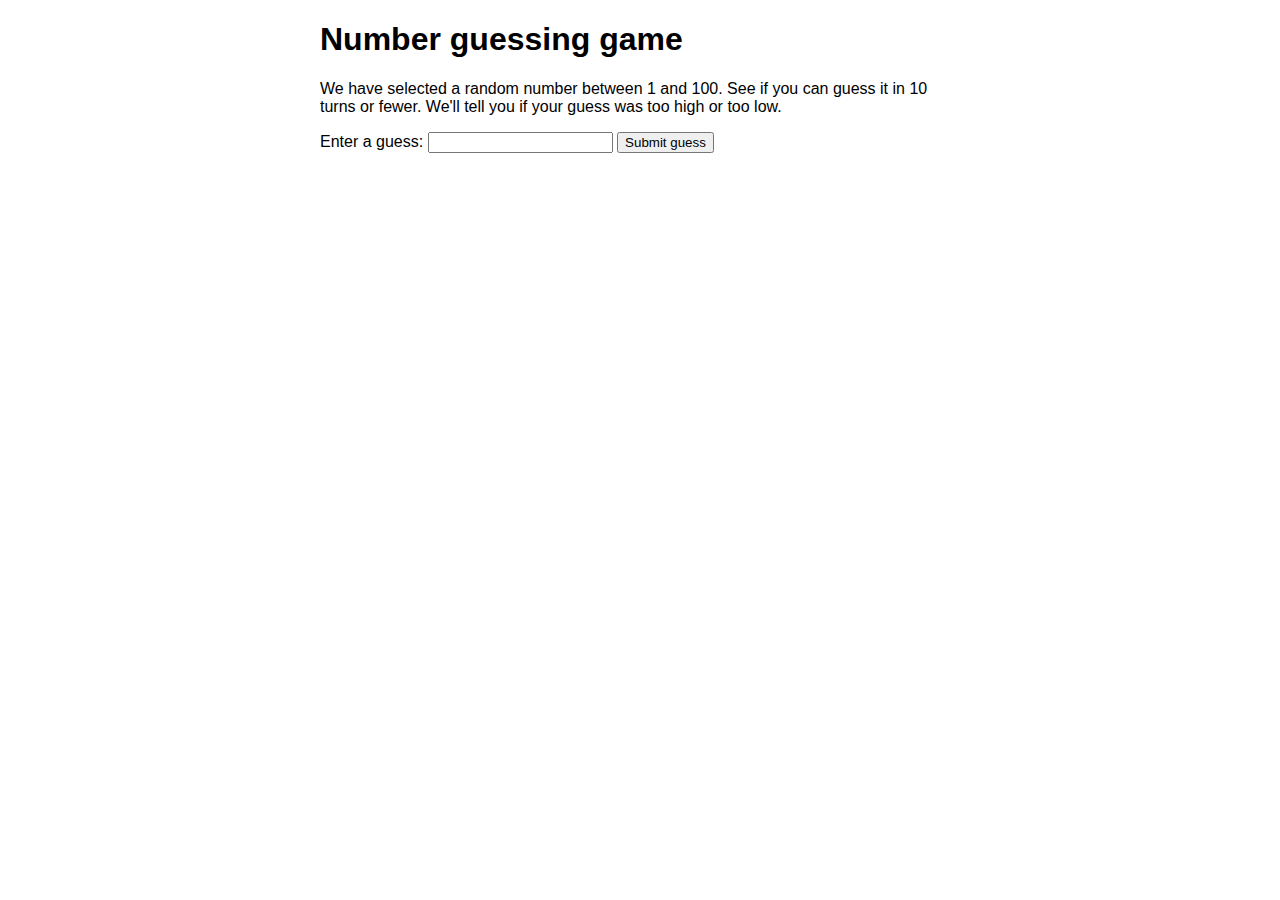
<file: Media/number_guessing_game_students.html>
<!DOCTYPE html>
<html>
  <head>
    <meta charset="utf-8">

    <title>Number guessing game</title>

    <style>
      html {
        font-family: sans-serif;
      }
      body {
        width: 50%;
        max-width: 800px;
        min-width: 480px;
        margin: 0 auto;
      }
      .lastResult {
        color: white;
        padding: 3px;
      }
    </style>
  </head>

  <body>
    <h1>Number guessing game</h1>

    <p>We have selected a random number between 1 and 100. See if you can guess it in 10 turns or fewer. We'll tell you if your guess was too high or too low.</p>

    <div class="form">
      <label for="guessField">Enter a guess: </label><input type="text" id="guessField" class="guessField">
      <input type="submit" value="Submit guess" class="guessSubmit">
    </div>

    <div class="resultParas">
      <p class="guesses"></p>
      <p class="lastResult"></p>
      <p class="lowOrHi"></p>
    </div>

    <script>
   // Your JavaScript goes here
    </script>
  </body>
</html>
</file>
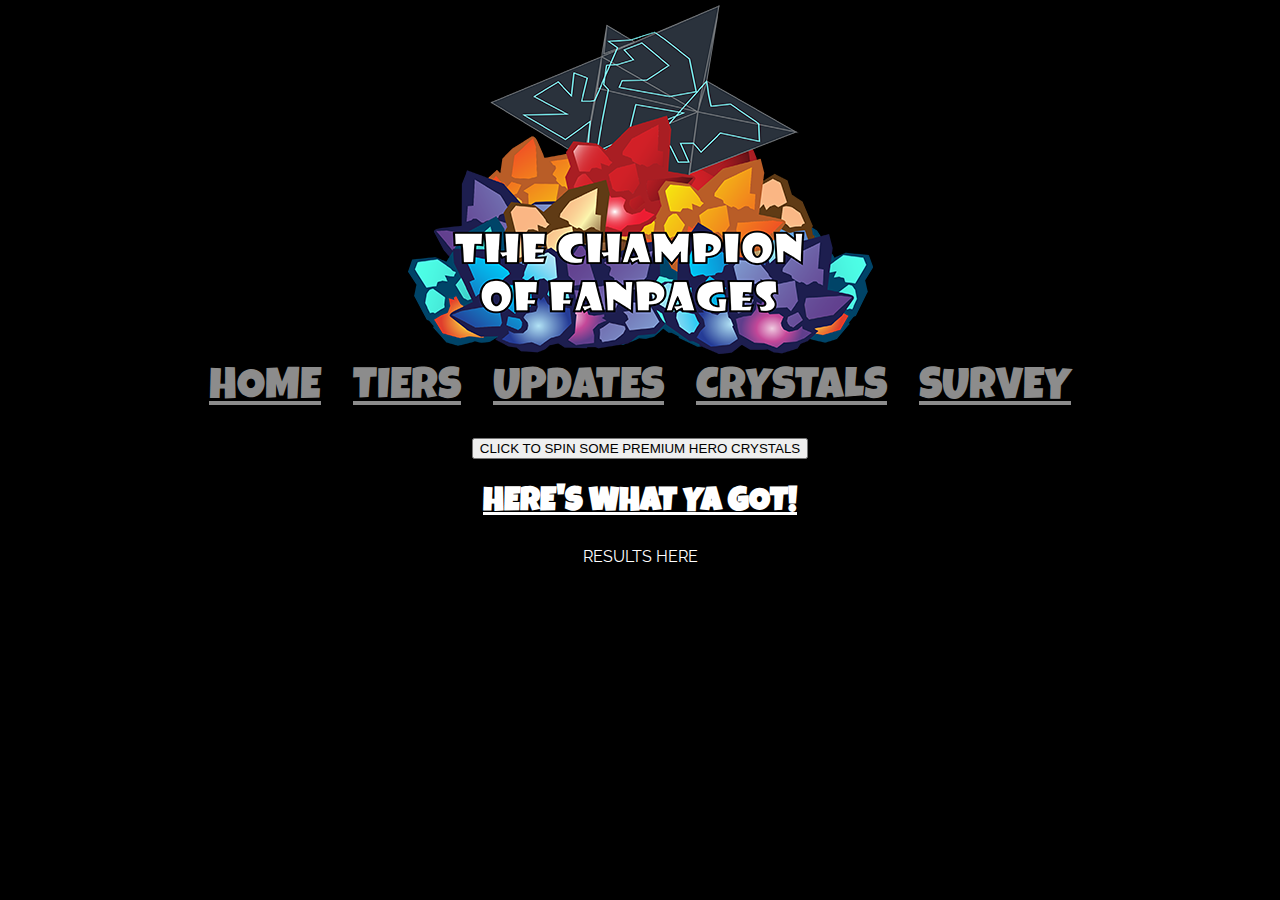
<file: Pages/crystals.html>
<html>

	<head>
		<meta charset="utf-8"/>
		<title>Crystals For Marvel Contest of Champions</title>
		<link rel="shortcut icon" href="../Media/crystaltitle.ico" />
		<link rel="stylesheet" href="../style.css" />
		<link href="https://fonts.googleapis.com/css?family=Luckiest+Guy|Raleway" rel="stylesheet">
		<meta name="viewport" content="width=device-width, initial-scale=1.0">
		<script>
		
			function myFunction () {
			var x = document.getElementById("myTopnav");
			if (x.className === "nav") {
				x.className += " responsive";
			} 	
			else {
				x.className = "nav";
			}
		}

		</script>
		
	</head>
	
	<body>
		<div class="onecontainer">
			<div id="topbar">
				<header>
					<center><a href="../index.html"><img src="../Media/properlogo.png" id="logo"/></a></center>
				</header>
			</div>
			<div class="nav" id="myTopnav">
				<a href="../index.html">HOME</a>
				<a href="tiers.html">TIERS</a>
				<a href="newchamps.html">UPDATES</a>
				<a href="crystals.html">CRYSTALS</a>
				<a href="survey.html">SURVEY</a>
				<a href="javascript:void(0);" class="icon" onclick="myFunction()">&#9776;</a>
				
			</div>
			
			<div class="full_containter">
					</br><center><button onclick="start()" class="spinButton">CLICK TO SPIN SOME PREMIUM HERO CRYSTALS</button>
					</br><h2 class="luckiest">HERE'S WHAT YA GOT!</h2>
					<p class="home_page">RESULTS HERE</p>
					<div id="center_page"></div>
					<!--<div class="center_page"><ul id="spinResult"></ul></div>
					<p id="spinResult>Spin to see something here.</p>--></center>
					
			</div>
			<!--<iframe width="420" height="315" src="https://www.youtube.com/watch?v=BBeU9zdeRVM">
			</iframe>-->
		
		
		</div>
		
	<script src="../scripts/main.js"></script>	
	</body>
	
</html>
</file>
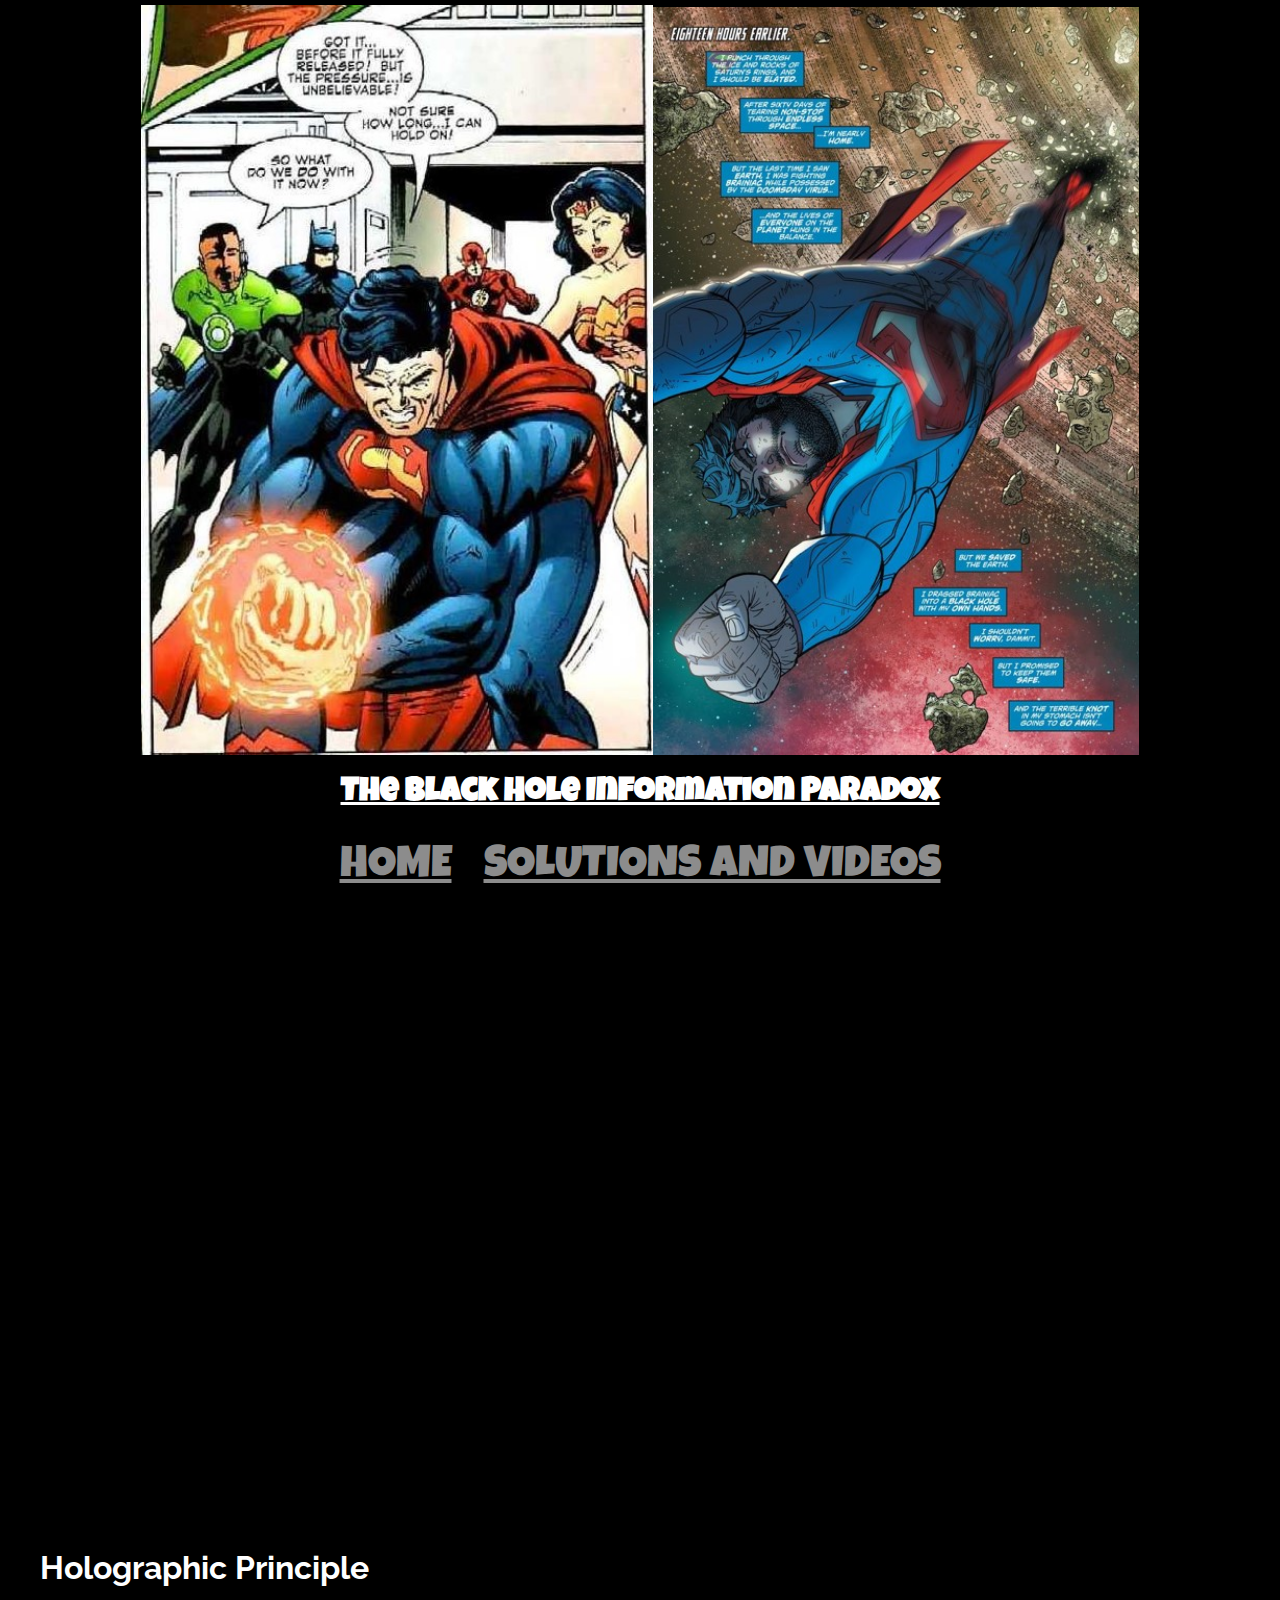
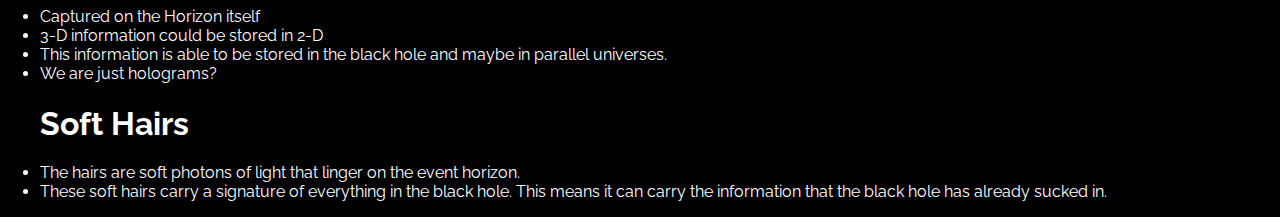
<file: Pages/newchamps.html>
<html>

	<head>
		<meta charset="utf-8"/>
		<title>Tiers For Marvel Contest of Champions</title>
		<link rel="stylesheet" href="../style.css" />
		<link rel="shortcut icon" href="../Media/crystaltitle.ico" />
		<link href="https://fonts.googleapis.com/css?family=Luckiest+Guy|Raleway" rel="stylesheet">
		<meta name="viewport" content="width=device-width, initial-scale=1.0">
		<script>
		
			function myFunction () {
			var x = document.getElementById("myTopnav");
			if (x.className === "nav") {
				x.className += " responsive";
			} 	
			else {
				x.className = "nav";
			}
		}

		</script>
		
	</head>
	
	<body>
		<div class="dualcontainer">
	
		<div id="topbar">
			<header>
				<center><a href="../index.html"><img src="../Media/superman.jpg" id="logo" style="width:40%"/><img src="../Media/superman2.jpg" id="logo" style="width:38%"/></a><br><h1 class ="luckiest" style="text-shadow: 2px 2px black;">The Black Hole Information Paradox</h1></center>
			</header>
		</div>
		
		<div class="nav" id="myTopnav">
				<a href="../index.html">HOME</a>
				<a href="newchamps.html">SOLUTIONS AND VIDEOS</a>
				<a href="javascript:void(0);" class="icon" onclick="myFunction()">&#9776;</a>
		</div>
		
		<div id="videocontainer">

					<center><iframe width="560" height="315" src="https://www.youtube.com/embed/yWO-cvGETRQ" frameborder="0" allow="autoplay; encrypted-media" allowfullscreen></iframe><iframe width="560" height="315" src="https://www.youtube-nocookie.com/embed/8LsHmMHfaF4?rel=0" frameborder="0" allow="autoplay; encrypted-media" allowfullscreen></iframe><iframe width="560" height="315" src="https://www.youtube-nocookie.com/embed/lptt20cohrU?rel=0" frameborder="0" allow="autoplay; encrypted-media" allowfullscreen></iframe><iframe width="560" height="315" src="https://www.youtube.com/embed/h4mztAinUQc" frameborder="0" allow="autoplay; encrypted-media" allowfullscreen></iframe></center>
					
					<ul>
					<h1>Holographic Principle</h1>
					<li>Captured on the Horizon itself
					<li>3-D information could be stored in 2-D
					<li>This information is able to be stored in the black hole and maybe in parallel universes.
					<li>We are just holograms?
					
					
					</ul>
					<ul>
					<h1>Soft Hairs</h1>
					<li>The hairs are soft photons of light that linger on the event horizon.
					<li>These soft hairs carry a signature of everything in the black hole. This means it can carry the information that the black hole has already sucked in.
					</ul>
				
		</div>
		</div>
	</body>

</html>
</file>
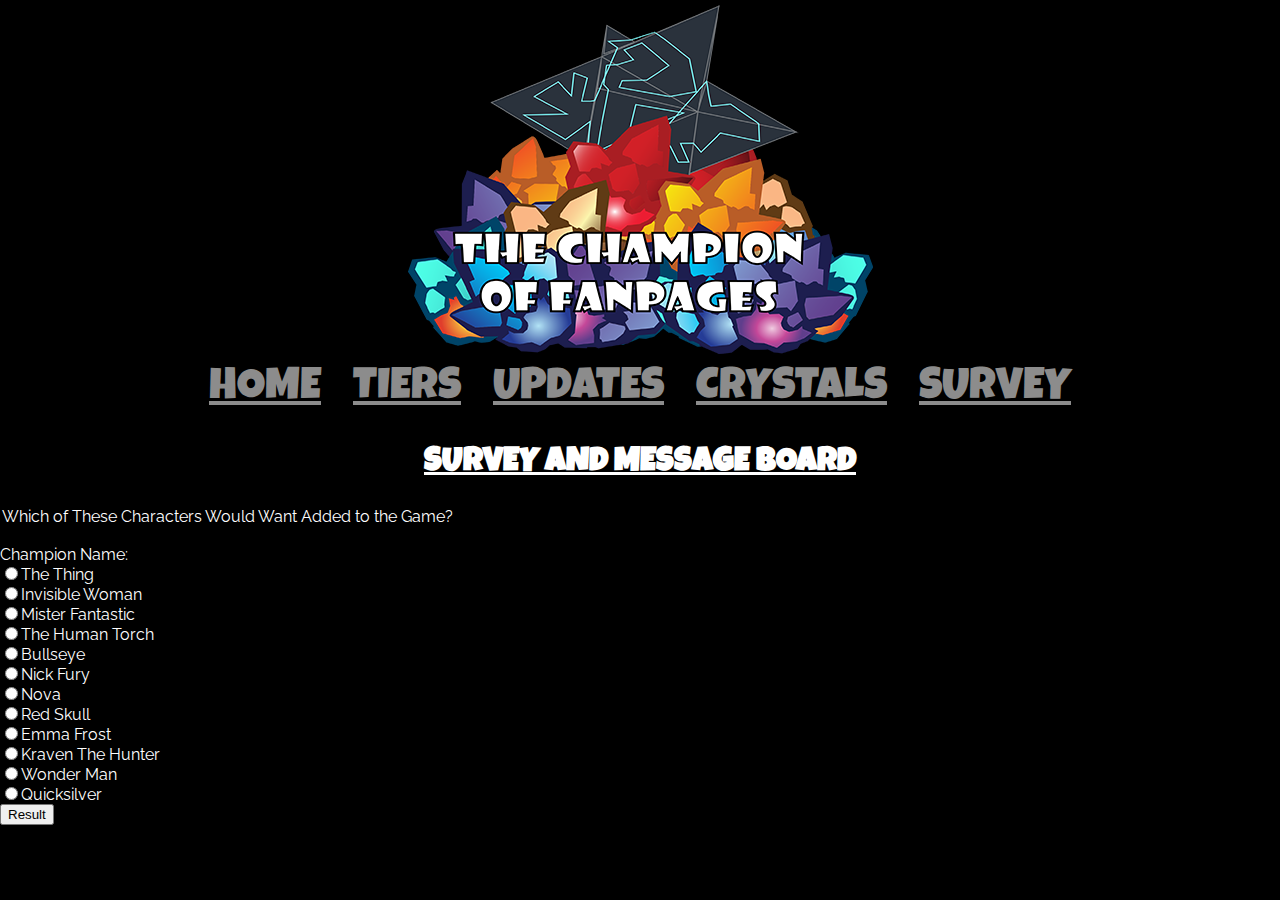
<file: Pages/survey.html>
<html>

	<head>
		<meta charset="utf-8"/>
		<title>Tiers For Marvel Contest of Champions</title>
		<link rel="stylesheet" href="../style.css" />
		<link rel="shortcut icon" href="../Media/crystaltitle.ico" />
		<link href="https://fonts.googleapis.com/css?family=Luckiest+Guy|Raleway" rel="stylesheet">
		<meta name="viewport" content="width=device-width, initial-scale=1.0">
		<script>
		
			function myFunction () {
			var x = document.getElementById("myTopnav");
			if (x.className === "nav") {
				x.className += " responsive";
			} 	
			else {
				x.className = "nav";
			}
		}
		</script>
		
	</head>
	
	<body>
		<div id="topbar">
			<header>
				<center><a href="../index.html"><img src="../Media/properlogo.png" id="logo"/></a></center>
			</header>
		</div>
		<div class="nav" id="myTopnav">	
			<a href="../index.html">HOME</a>
			<a href="tiers.html">TIERS</a>
			<a href="newchamps.html">UPDATES</a>
			<a href="crystals.html">CRYSTALS</a>
			<a href="survey.html">SURVEY</a>
			<a href="javascript:void(0);" class="icon" onclick="myFunction()">&#9776;</a>
		</div>
		<div id="full_containter">
			<center><h2 class="luckiest">SURVEY AND MESSAGE BOARD</h2></center>
		</div>
		<div id="update_container">
			<div class="survey">
				<form method="post" >
					<legend>Which of These Characters Would Want Added to the Game?</legend>
					<!--Fix from W3 schools--><br>Champion Name:</br>
					
					<input type="radio" name="character" value="1" onclick="getVote(this.value)">The Thing
					</br>
					<input type="radio" name="character" value="2">Invisible Woman
					</br>
					<input type="radio" name="character" value="3">Mister Fantastic
					</br>
					<input type="radio" name="character" value="4">The Human Torch
					</br>
					<input type="radio" name="character" value="5">Bullseye
					</br>
					<input type="radio" name="character" value="6">Nick Fury
					<br>
					<input type="radio" name="character" value="7">Nova
					</br>
					<input type="radio" name="character" value="8">Red Skull
					</br>
					<input type="radio" name="character" value="9">Emma Frost
					</br>
					<input type="radio" name="character" value="10">Kraven The Hunter
					</br>
					<input type="radio" name="character" value="11">Wonder Man
					</br>
					<input type="radio" name="character" value="12">Quicksilver
					<br>
					<INPUT TYPE="submit" name="Result" value="Result">
				</form>
			</div>
		</div>
	
	</body>

</html>
</file>
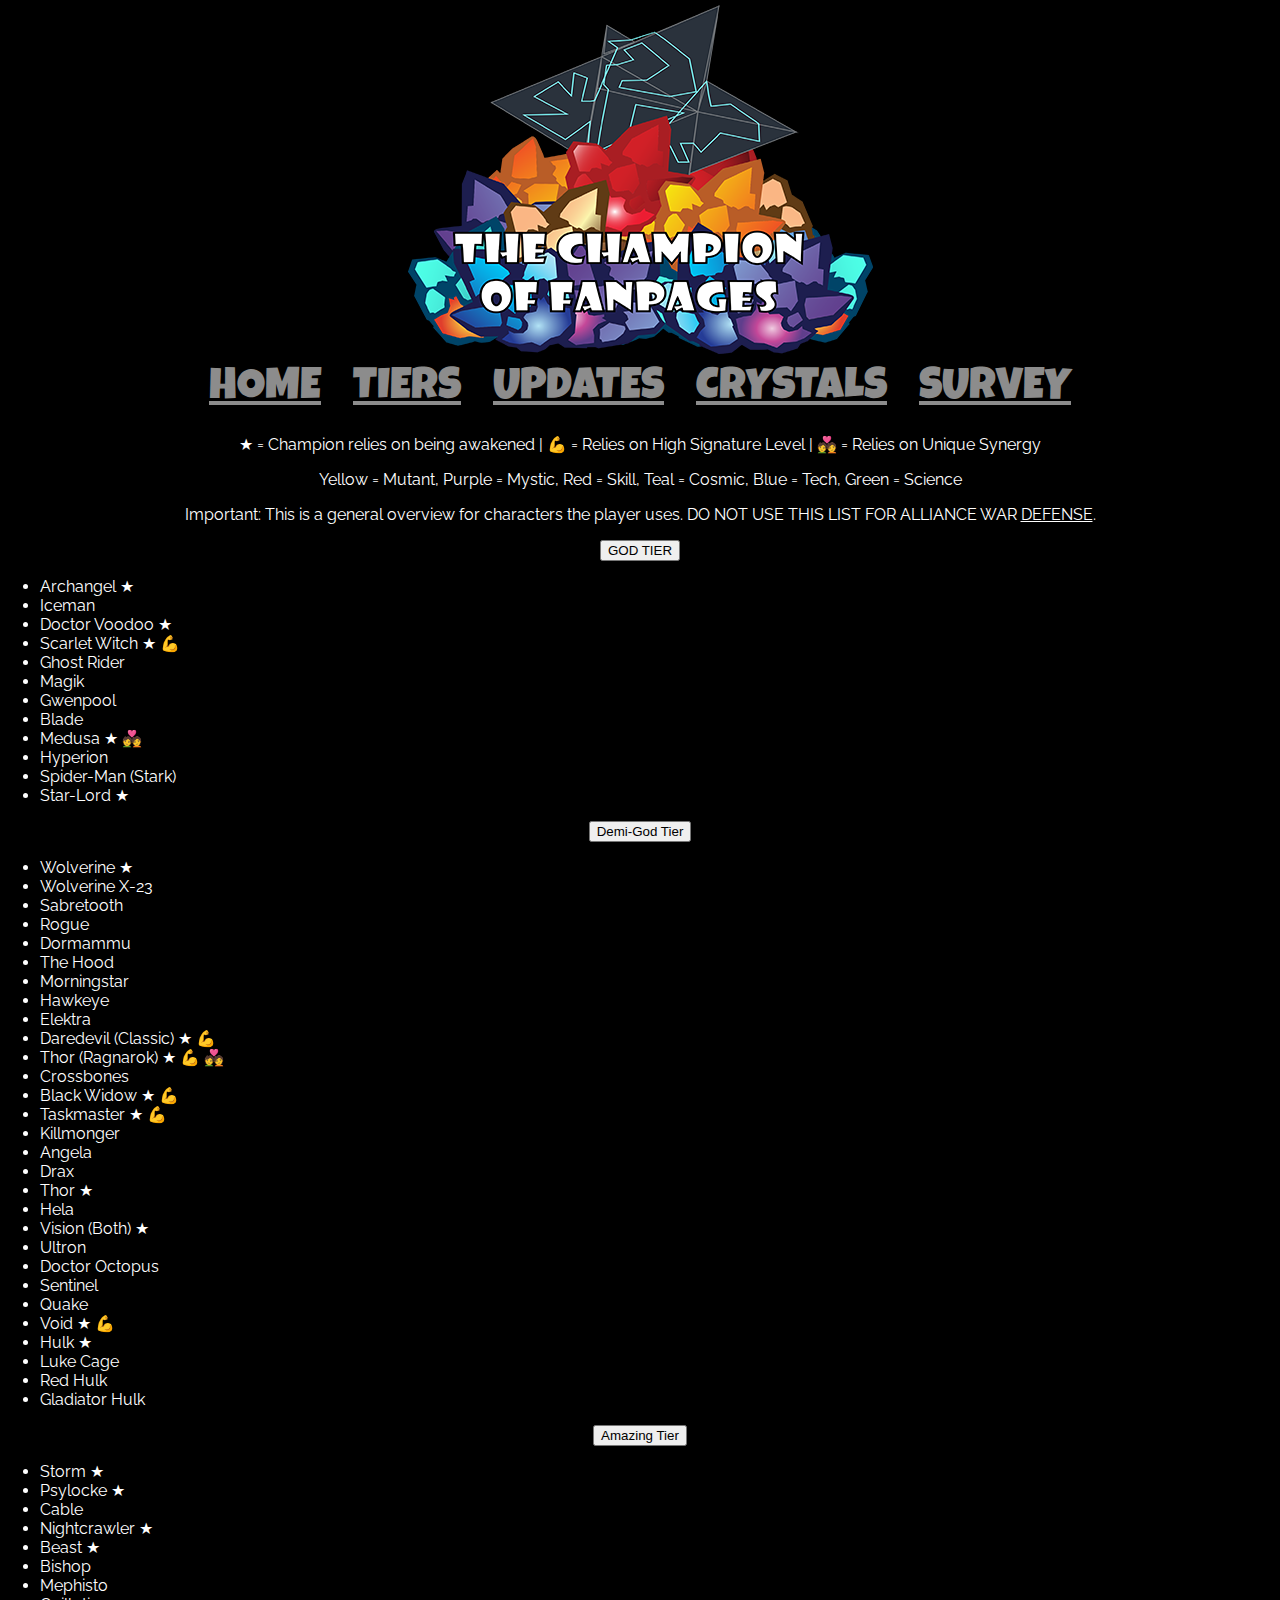
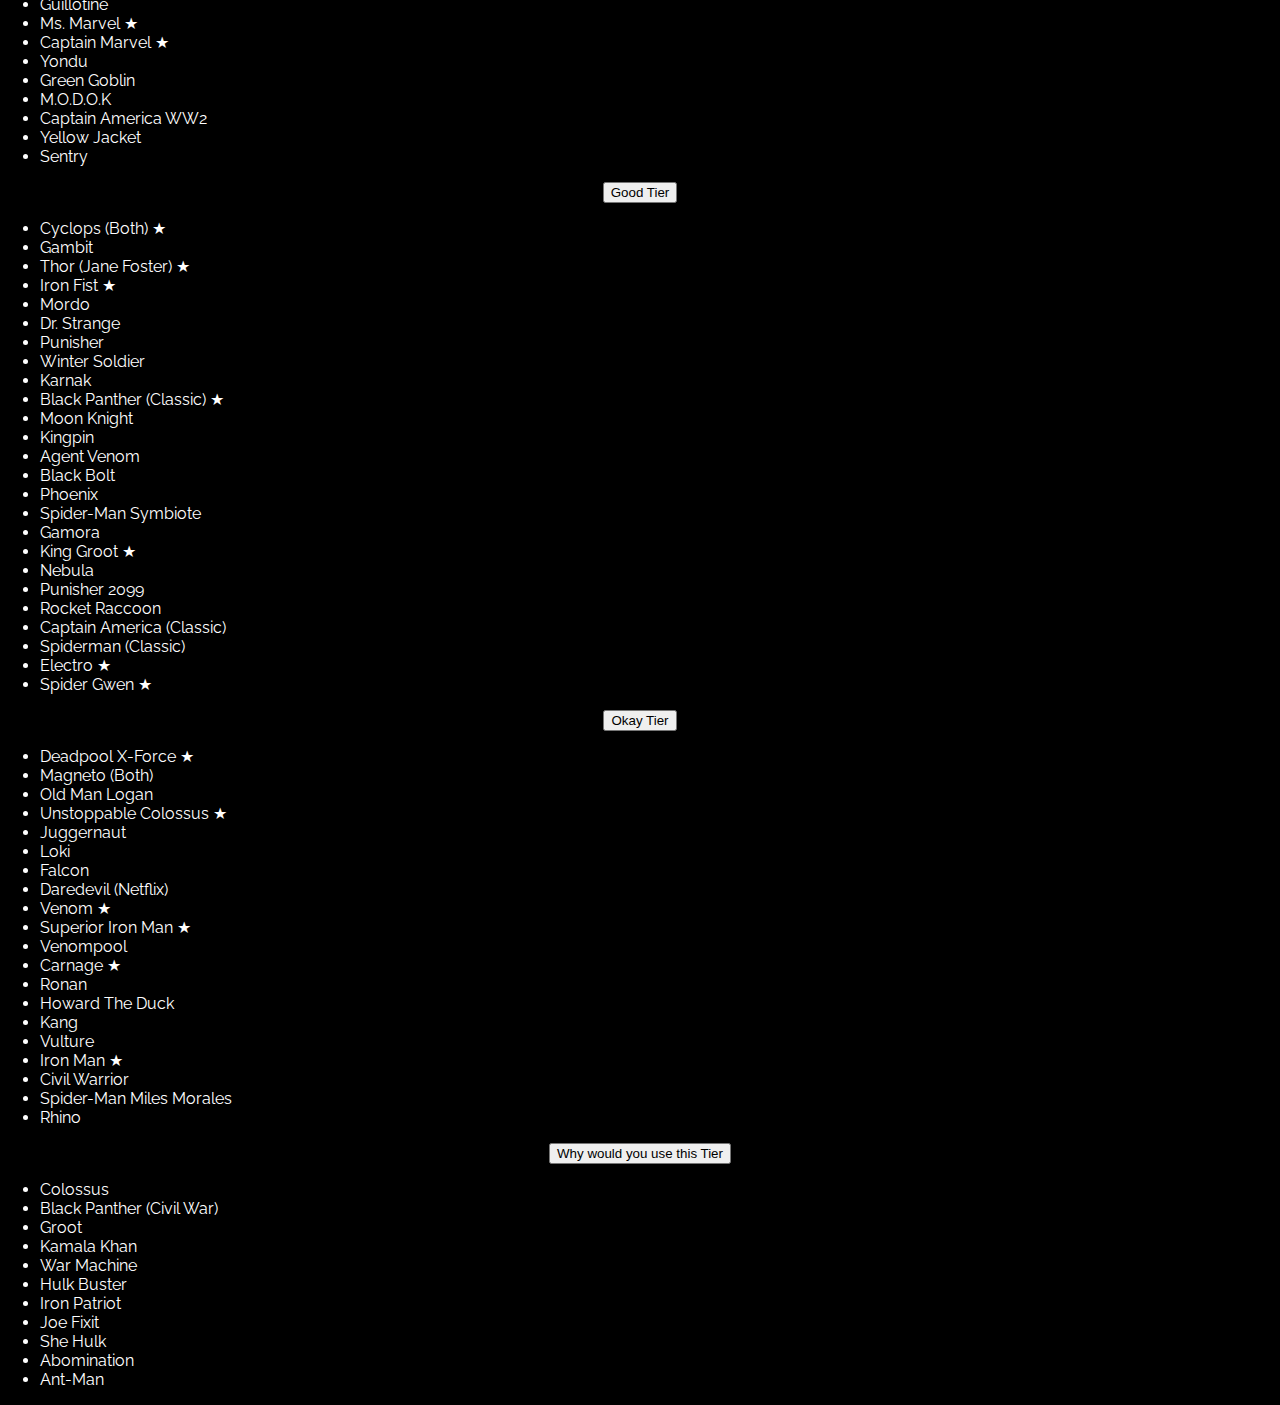
<file: Pages/tiers.html>
<html>

	<head>
		<meta charset="utf-8"/>
		<title>Tiers For Marvel Contest of Champions</title>
		<link rel="stylesheet" href="../style.css" />
		<link rel="shortcut icon" href="../Media/crystaltitle.ico" />
		<link href="https://fonts.googleapis.com/css?family=Luckiest+Guy|Raleway" rel="stylesheet">
		<meta name="viewport" content="width=device-width, initial-scale=1.0">
		<script>
		
			function myFunction () {
			var x = document.getElementById("myTopnav");
			if (x.className === "nav") {
				x.className += " responsive";
			} 	
			else {
				x.className = "nav";
			}
		}

		</script>
		
	</head>
	
	<body>
	<div class="onecontainer">
		<div id="topbar">
				<header>
					<center><a href="../index.html"><img src="../Media/properlogo.png" id="logo"/></a></center>
				</header>
		</div>
			<div class="nav" id="myTopnav">
					<a href="../index.html">HOME</a>
					<a href="tiers.html">TIERS</a>
					<a href="newchamps.html">UPDATES</a>
					<a href="crystals.html">CRYSTALS</a>
					<a href="survey.html">SURVEY</a>

					<a href="javascript:void(0);" class="icon" onclick="myFunction()">&#9776;</a>
				
			</div>
			<div id="full_containter">
					<center>
					<p id="context">★ = Champion relies on being awakened	| 💪 = Relies on High Signature Level	| 💑 = Relies on Unique Synergy</p>
					<p id="context"> Yellow = Mutant, Purple = Mystic, Red = Skill, Teal = Cosmic, Blue = Tech, Green = Science</p>
					<p id="context">Important: This is a general overview for characters the player uses. DO NOT USE THIS LIST FOR ALLIANCE WAR <u>DEFENSE</u>.</p>
					</center>
					
			</div>
			<div id="tier_container">
				<div class="tier">
					<center>
					<button class="collapsible">GOD TIER</button>
					</center>
					<div class="tierContent">
					<ul id="god">
						
						<li id="mutant">Archangel ★</li>
						<li id="mutant">Iceman</li>
						<li id="mystic">Doctor Voodoo ★</li>
						<li id="mystic">Scarlet Witch ★ 💪</li>
						<li id="mystic">Ghost Rider</li>
						<li id="mystic">Magik</li>
						<li id="skill">Gwenpool</li>
						<li id="skill">Blade</li>
						<li id="cosmic">Medusa ★ 💑 </li>
						<li id="cosmic">Hyperion</li>
						<li id="tech">Spider-Man (Stark)</li>
						<li id="tech">Star-Lord ★</li>
					</ul>
					</div>
				</div>
				
				
				<div class="tier">
					<center><button class="tierButton">Demi-God Tier</button></center>
					
					<ul id="demi_god">
						<li id="mutant">Wolverine ★</li>
						<li id="mutant">Wolverine X-23</li>
						<li id="mutant">Sabretooth</li>
						<li id="mutant">Rogue</li>
						<li id="mystic">Dormammu</li>
						<li id="mystic">The Hood</li>
						<li id="mystic">Morningstar</li>
						<li id="skill">Hawkeye</li>
						<li id="skill">Elektra</li>
						<li id="skill">Daredevil (Classic) ★ 💪 </li>
						<li id="skill">Thor (Ragnarok) ★ 💪 💑 </li>
						<li id="skill">Crossbones</li>
						<li id="skill">Black Widow ★ 💪 </li>
						<li id="skill">Taskmaster ★ 💪 </li>
						<li id="skill">Killmonger</li>
						<li id="cosmic">Angela</li>
						<li id="cosmic">Drax</li>
						<li id="cosmic">Thor ★</li>
						<li id="cosmic">Hela</li>
						<li id="tech">Vision (Both) ★</li>
						<li id="tech">Ultron</li>
						<li id="tech">Doctor Octopus</li>
						<li id="tech">Sentinel</li>
						<li id="science">Quake</li>
						<li id="science">Void ★ 💪</li>
						<li id="science">Hulk ★</li>
						<li id="science">Luke Cage</li>
						<li id="science">Red Hulk</li>
						<li id="science">Gladiator Hulk</li>
					</ul>
				</div>
				
				<div class="tier">
					<center><button class="tierButton">Amazing Tier</button></center>
					
					<ul id="amazing">
						<li id="mutant">Storm ★</li>
						<li id="mutant">Psylocke ★</li>
						<li id="mutant">Cable</li>
						<li id="mutant">Nightcrawler ★</li>
						<li id="mutant">Beast ★</li>
						<li id="mutant">Bishop</li>
						<li id="mystic">Mephisto</li>
						<li id="mystic">Guillotine</li>
						<li id="cosmic">Ms. Marvel ★</li>
						<li id="cosmic">Captain Marvel ★</li>
						<li id="tech">Yondu</li>
						<li id="tech">Green Goblin</li>
						<li id="science">M.O.D.O.K</li>
						<li id="science">Captain America WW2</li>
						<li id="science">Yellow Jacket</li>
						<li id="science">Sentry</li>
				</div>
				
				<div class="tier">
					<center><button class="tierButton">Good Tier</button></center>
				
				<ul id="good">
					<li id="mutant">Cyclops (Both) ★</li>
					<li id="mutant">Gambit</li>
					<li id="mystic">Thor (Jane Foster) ★</li>
					<li id="mystic">Iron Fist ★</li>
					<li id="mystic">Mordo</li>
					<li id="mystic">Dr. Strange</li>
					<li id="skill">Punisher</li>
					<li id="skill">Winter Soldier</li>
					<li id="skill">Karnak</li>
					<li id="skill">Black Panther (Classic) ★</li>
					<li id="skill">Moon Knight</li>
					<li id="skill">Kingpin</li>
					<li id="skill">Agent Venom</li>
					<li id="cosmic">Black Bolt</li>
					<li id="cosmic">Phoenix</li>
					<li id="cosmic">Spider-Man Symbiote</li>
					<li id="cosmic">Gamora</li>
					<li id="cosmic">King Groot ★</li>
					<li id="tech">Nebula</li>
					<li id="tech">Punisher 2099</li>
					<li id="tech">Rocket Raccoon</li>
					<li id="science">Captain America (Classic)</li>
					<li id="science">Spiderman (Classic)</li>
					<li id="science">Electro ★</li>
					<li id="science">Spider Gwen ★</li>
				
				</ul>
				</div>
				
				<div class="tier">
					<center><button class="tierButton">Okay Tier</button></center>
					
					<ul id="good">
						<li id="mutant">Deadpool X-Force ★</li>
						<li id="mutant">Magneto (Both)</li>
						<li id="mutant">Old Man Logan</li>
						<li id="mystic">Unstoppable Colossus ★</li>
						<li id="mystic">Juggernaut</li>
						<li id="mystic">Loki</li>
						<li id="skill">Falcon</li>
						<li id="skill">Daredevil (Netflix)</li>
						<li id="cosmic">Venom ★</li>
						<li id="cosmic">Superior Iron Man ★</li>
						<li id="cosmic">Venompool</li>
						<li id="cosmic">Carnage ★</li>
						<li id="cosmic">Ronan</li>
						<li id="tech">Howard The Duck</li>
						<li id="tech">Kang</li>
						<li id="tech">Vulture</li>
						<li id="tech">Iron Man ★</li>
						<li id="tech">Civil Warrior</li>
						<li id="science">Spider-Man Miles Morales</li>
						<li id="science">Rhino</li>
						
					</ul>
				
				</div>
				
				<div class="tier">
					<center><button class="tierButton">Why would you use this Tier</button></center>
				
					<ul id="meh">
						<li id="mutant">Colossus</li>
						<li id="skill">Black Panther (Civil War)</li>
						<li id="cosmic">Groot</li>
						<li id="cosmic">Kamala Khan</li>
						<li id="tech">War Machine</li>
						<li id="tech">Hulk Buster</li>
						<li id="tech">Iron Patriot</li>
						<li id="science">Joe Fixit</li>
						<li id="science">She Hulk</li>
						<li id="science">Abomination</li>
						
						<li id="science">Ant-Man</li>
					
					
					</ul>
				</div>
				 
				
			</div>
			<div class="chatbox">
				
			</div>
		</div>
	</body>

</html>
</file>
<file: style.css>
body{
	font-family:  'Raleway', sans-serif;
	background-color:black;
	color: white;
	margin:0px;
}

.threecontainer{
	display:grid;
	grid-template-columns:15% 1% auto;
	grid-template-rows: auto;
	grid-template-areas: 
	"header header header"
	"navigation navigation navigation"
	"title title title"
	"content content content"
	"images images images"
	"content2 content2 content2"
	"full full full";
	
}
.onecontainer{
	display:grid;
	grid-template-columns: auto;
	grid-template-rows: auto;
	grid-template-areas: 
	"header"
	"navigation"
	"full"
	"content";
	
}
.dualcontainer{
	display:grid;
	grid-template-columns: auto;
	grid-template-rows: auto;
	grid-template-areas: 
	"header"
	"navigation"
	"full"
	"content";
	
}
.videocontainer{
	grid-area: full;
	background-color:transparent;
	padding: 5px;
	display:flex;
	justify-content: center;
	
	
}
.blackhole{
	font-size: 15pt;
	
}
#topbar{
	grid-area: header;
	width: 100%;
	padding-top: 5px;
	padding-bottom: 5px;
	/*background: linear-gradient(180deg, #447e7f,#133160);
	background-color: black;*/
}
#topbar img{
	max-width: 80%;
}
.nav{
	grid-area: navigation;
	display:flex;
	justify-content: center;
	font-family:'Luckiest Guy', cursive;
	font-size: 33pt;
	/*background-color: #447e7f;*/
}

.icon{
	display:none;
	text-decoration:none;
	
}


.nav a{
	color: #8C8C8C;
	/*text-shadow: 2px 2px #2e2f30;*/
	padding: 8px 16px;
}

.nav a:hover{
	color: #739973;
}


#holder{
height: 50%;
}
#break{
	grid-area:title;
	background-color:transparent;
}

#item{
	color:#C5A733;
}

/*.Ybutton{
	background-color:#FFD138;
	color:black;
	border:none;
	border-radius:4px;
	font-size:
}
/*
images sidebar
*/

#horizontalhighlights{
	grid-area:images;
	position: relative;
	margin: auto;
	width: 100%;
	padding-top: 3px;
	/*grid-area:images;
	/*display:flex;
	flex-wrap:wrap;
	justify-content:space-evenly;
	width: 100%;
	background-color: #1C2839;
	padding-top: 3px;*/
}
/*#horizontalhighlights img{
	width : 80%;
}*/


/*#highlights{
	grid-area: left-1;
	display:flex;
	flex-flow: column wrap;
	justify-content:space-around;
	padding-left: 5px;
	padding-right:5px;
	background-color:#cea108;

}*/

#highlights img{
	width: 100%;
	padding-top: 5px;
}

.content{
	grid-area:content; 
	background-color:transparent;
	padding: 5px;
}
.content2{
	grid-area:content2; 
	background-color:transparent;
	padding: 5px;
}
.luckiest{
	font-family:'Luckiest Guy', cursive;
	font-size: 25pt;
	color: white;
	text-decoration: underline;
}

.home_page{
	color: white;
}
.home_page a{
	color: white;
}


#full_container{
	grid-area: full;
	background-color:transparent;
	padding: 5px;
}

#full_container a {
	color:white;
#full_container a:hover{
	color:white;
}
#tier_container{
	grid-area:content;
	display:flex;
	justify-content:  space-evenly;
	background-color:transparent;
	padding: 5px;
}
.tier{
	width: 14%;
	font-size: 11pt;
}
.tier h1{
	font-family:'Luckiest Guy', cursive;
}
.tier ul{
	list-style-type: none;
	padding: 0;
}

#context{
	text-decoration: underline;
	color:white;
}
.collapsible{
	display:none;
	overflow: hidden;
	
}
#mutant, #mystic, #skill, #cosmic, #tech, #science{
	padding: 2px;
	margin-bottom:2px;
}
#mutant{
	background-color:#f2f2a9;
}
#mystic{
	background-color: #f2a9f1;
}
#skill{
	background-color: #f2a2aa;
}
#cosmic{
	background-color: #a2f2f2;
}
#tech{
	background-color: #a1a8f1;
}
#science{
	background-color: #a1f0a4;
}
#update_container{
	grid-area: full;
	background-color:transparent;
	padding: 5px;
}
#update_container a {
	color:black;
}
#update_container a:hover{
	color:white;
}
.survey{
	color: #C5A733;
}
.chatbox{
	display:none;
}
.showcase{
	display:flex;
	justify-content: space-evenly;
}
.showcase h2{
	color: #FFD138;
	font-size: 24pt;
	letter-spacing: 2px;
	/*text-shadow: 2px 2px #2e2f30;*/
	font-family:'Luckiest Guy', cursive;
}
.spinResult{
	color: #FFD138;
	display:flex;
}
#center_page{
	width:20%;
	display:  flex;
	flex-direction: column;
	flex-wrap: wrap;
	align-items: center;
	padding = 20px;
	
}
.quests{
	color: #C5A733;
}
.quests a{
	color:white;
}
/**/
.spinButton {
    border: none;
    background-color: inherit;
    padding: 14px 28px;
    font-size: 16px;
    cursor: pointer;
	color: #C5A733;
    display: inline-block;
}

.spinButton:hover {background: #eee;}
/*
.spinButton{
	
}*/
.collapsible{
	 border: none;
    background-color: inherit;
    padding: 14px 28px;
    font-size: 16px;
    cursor: pointer;
    display: inline-block;
	font-family:'Luckiest Guy', cursive;
	font-size: 25pt;
	color: #FFD138;
	text-decoration: underline;
}
.collapsible:hover {
	background: black;
	}
/*
*/
* {
	box-sizing: border-box;
}

.container {
	max-width: 1000px;
	position: relative;
	margin: auto;
}

.mySlides {
	display: none;
	transition: all .2s ease-in-out;
}
.mySlides:hover{
	-webkit-transform: scale(0.8);
        -ms-transform: scale(0.8);
        transform: scale(0.8);
}

.prev, .next {
	cursor: pointer;
	position: absolute;
	top: 50%;
	width: auto;
	margin-top: -22px;
	padding: 16px;
	color: white;
	font-weight: bold;
	font-size: 18px;
	transition: 0.6s ease;
	border-radius: 0 3px 3px 0;
}

.next {
	right: 0;
	border-radius: 3px 0 0 3px;
}

.prev:hover, .next:hover {
	background-color: rgba(0,0,0,0.8);
}

.text {
	color: #f2f2f2;
	font-size: 15px;
	padding: 8px 12px;
	position: absolute;
	bottom: 8px;
	width: 100%;
	text-align: center;
}

.numbertext {
	color: #f2f2f2;
	font-size: 12px;
	padding: 8px 12px;
	position: absolute; 
	top: 0;
}

.dot {
	cursor: pointer;
	height: 15px;
	width: 15px;
	margin: 0 2px;
	background-color: #bbb;
	border-radius: 50%;
	display: inline-block;
	transition: background-color 0.6s ease;
}

.active, .dot:hover {
	background-color: #717171;
}



	
@media screen and (max-width: 1115px){
	.threecontainer{
		display:grid;
		grid-template-columns:auto;
		grid-template-rows: auto;
		grid-template-areas: 
		"header"
		"navigation"
		"title"
		"content"
		"images"
		"content2"
		"full";
	}
	/*#highlights{
		display:none;
	}*/
	#horizontalhighlights{
	grid-area:images;
	/*display:flex;
	flex-wrap:wrap;
	justify-content:space-evenly;*/
	padding-top:3px;
	}
	/*#horizontalhighlights .resize{
		width: 100%;
	}*/
	.chatbox{
		display: flex;
	}
	
}

@media screen and (max-width:700px){
	.nav a:not(:first-child){
		display: none;  
	}
	.nav a.icon{
		display:block;
	}
	.nav.responsive{
		display:flex;
		flex-flow: column nowrap;
	}
	.nav.responsive .icon{
		text-decoration: none;
		top: 0;
	}
	.nav.responsive a{
		display:block;
	}
	
	#tier_container{
		display:flex;
		flex-direction: column;
	}
	.tier{
		width:100%;
		
	}
	.showcase{
	flex-direction:column;
	}
	.chatbox{
		display:none;
	}
}
</file>
